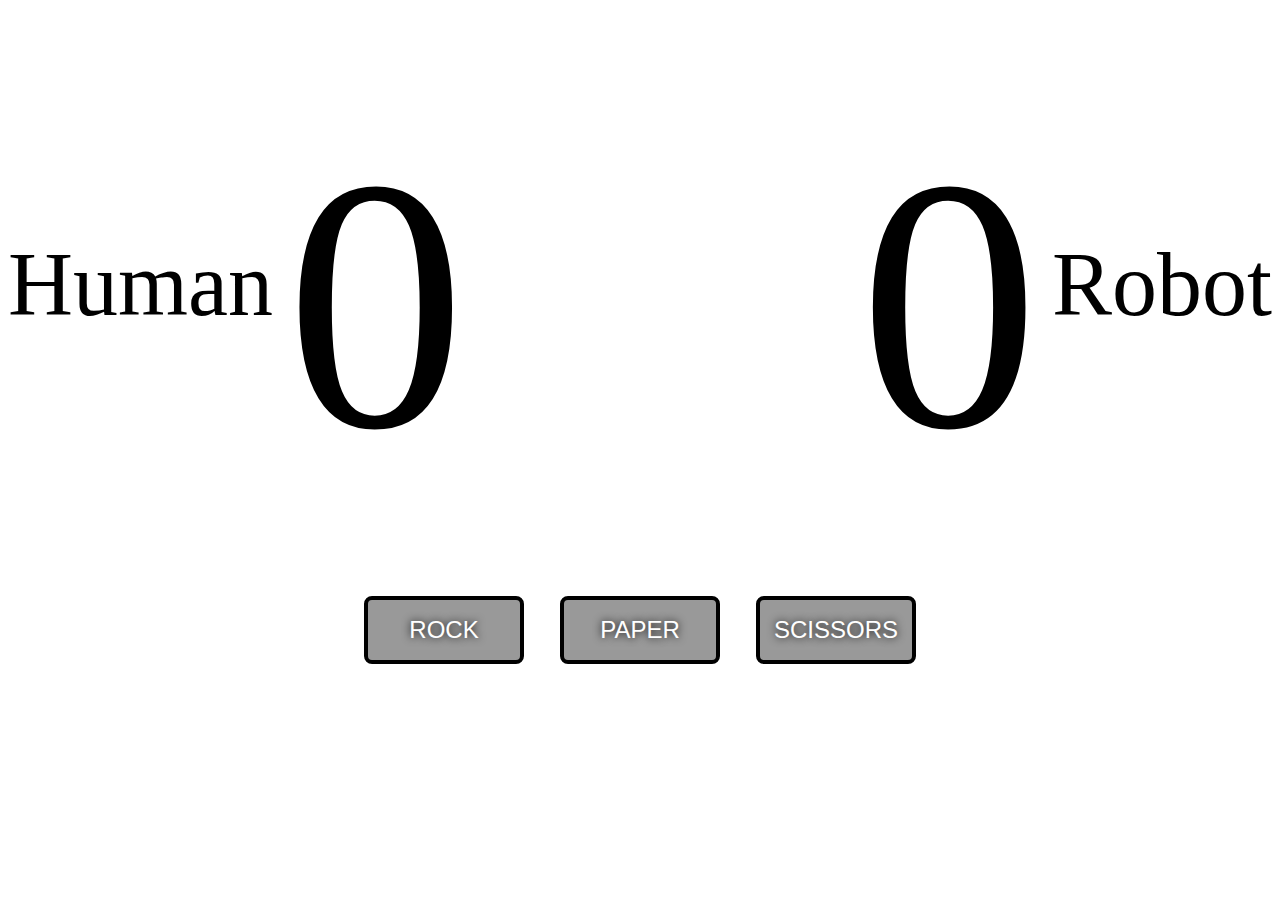
<file: index.html>
<html>  
    <head>
        <title>Rock Paper Scissors</title>
        
        
    </head>
    <body>
        <div>
            <p class="human">Human</p>
            <p class="robot">Robot</p>
            <div class="boxing-arena">
                <p id="leftScore" class="left">0</p>
                <p id="rightScore" class="right">0</p>
            </div>
        </div>
        <div class="buttons-container">
            <button id="rockButton" type="button">ROCK</button>
            <button id="paperButton" type="button">PAPER</button>
            <button id="scissorsButton" type="button">SCISSORS</button>
        </div>
        
        
    </body>
    <link rel="stylesheet" href="style.css">
    <script type="text/javascript" src="script.js"></script>
</html>
</file>
<file: style.css>
.background{
    background-image: url('images/1023.jpg');
    background-attachment: fixed;
    background-size: 100vw 100vh;
}

.boxing-arena{
    width: 100%;
    margin: 0%;
}

.robot{
    float: right;
    font-family: 'sans-serif';
    font-size: 10vmin;
    text-align: center;
    margin-top: 25vh;
}

.human{
    float: left;
    font-family: 'sans-serif';
    font-size: 10vmin;
    text-align: center;
    margin-top: 25vh;
}

.right{
    float: right;
    font-family: 'sans-serif';
    font-size: 40vmin;
    text-align: center;
    margin-top: 10vh;
    margin-right: 1vw;
}

.left{
    float: left;
    font-family: 'sans-serif';
    font-size: 40vmin;
    text-align: center;
    margin-top: 10vh;
    margin-left: 5vw;
    margin-left: 1vw;
}

button{
    border: .3rem solid black;
    border-radius: .5rem;
    margin: 1rem;
    font-size: 1.5rem;
    padding: 1rem .5rem;
    transition: all .07s ease;
    width: 10rem;
    text-align: center;
    color: white;
    background: rgba(0,0,0,0.4);
    text-shadow: 0 0 0.5rem black;
}

button:hover{
    transform: scale(1.2);
    box-shadow: 0 0 1rem grey;
    font-weight: bold;
    cursor: pointer;
}

.buttons-container{
    position: absolute;
    left: 50%;
    top: 70%;
    transform: translate(-50%, -50%);
}
</file>
